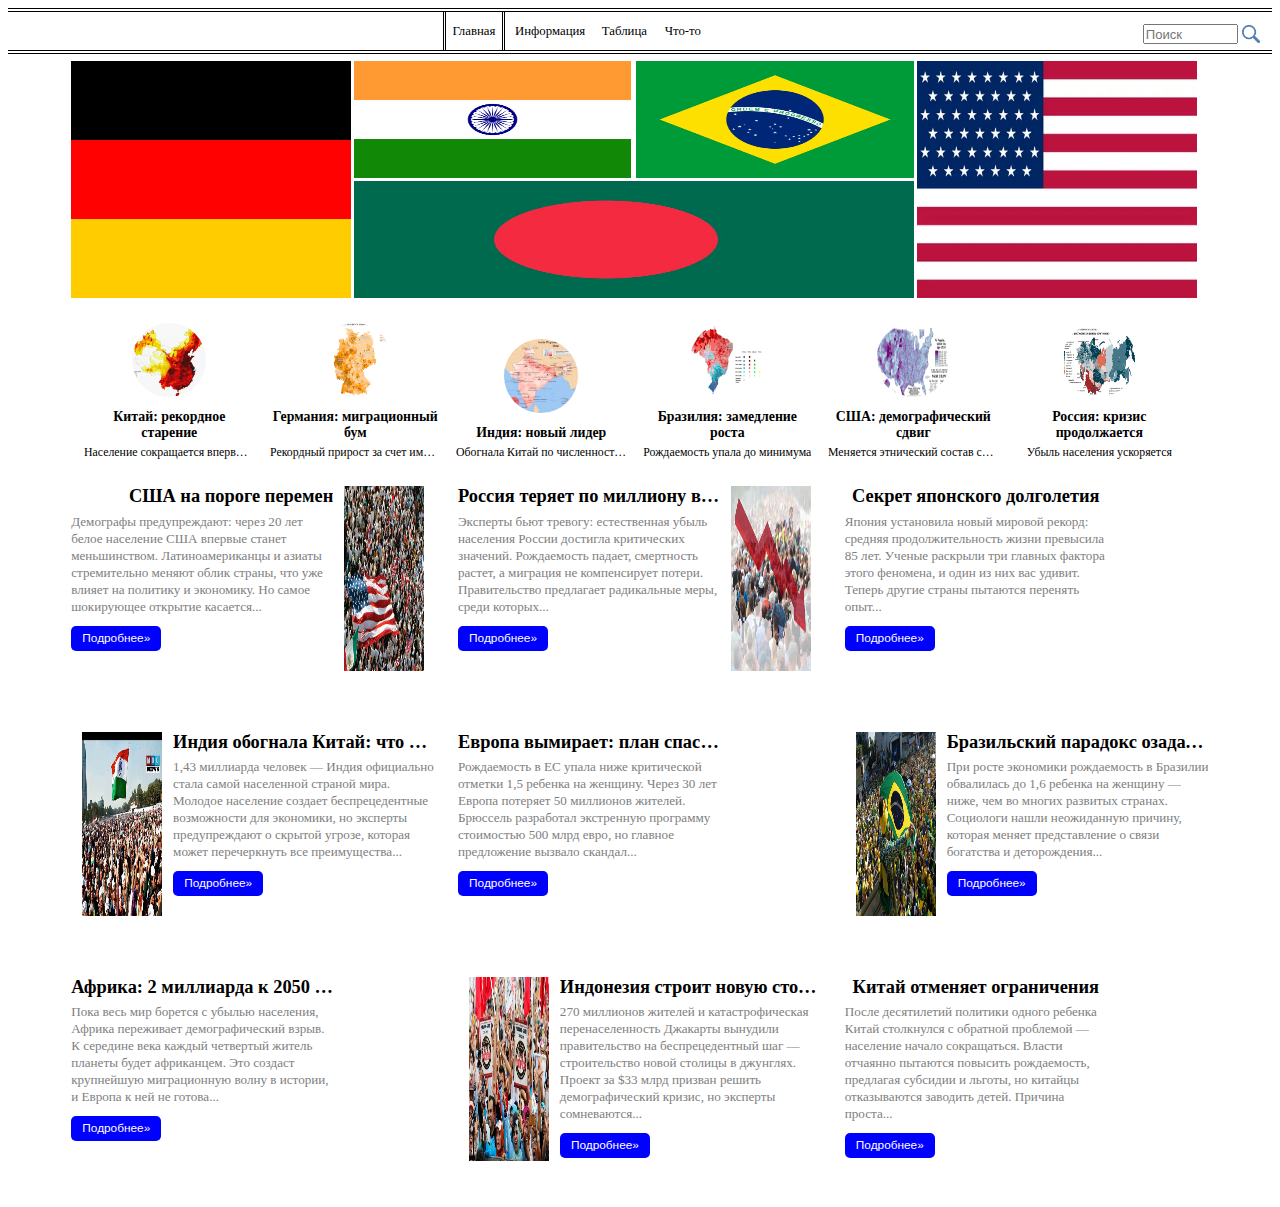
<file: index.html>
<!DOCTYPE html>
<html lang="ru">
    <head>
        <meta charset="UTF-8">
        <link href = "style.css" rel = "stylesheet">
        <title>Лаб 2</title>
    </head>
    <body>
        <hr>
        <div class = "menu">
            <div class = "menu_item" id = "green"><a href = "index.html">Главная</a></div>
            <div class = "menu_item"><a href = "page2.html">Информация</a></div>
            <div class = "menu_item"><a href = "page3.html">Таблица</a></div>
            <div class = "menu_item"><a href = "#">Что-то</a></div>
            <div class = "search_container">
                <input class = "search" type = "text" placeholder = "Поиск">
                <img class = "search_pic" src = "images/search.jpg" alt="Поиск">
            </div>
        </div>
        <hr id = "bottom">
        
        <div class = "pictures">
            <img class = "pictures_left" src = "images/germany.webp" alt="рисунокс лева">
            <div class = "center_images">
                <div class = "top_images">
                    <img class = "pictures_top_left" src = "images/india.webp" alt="рисунок вверху слева">
                    <img class = "pictures_top_right" src = "images/brasilia.webp" alt="Изображение вверху справа">
                </div>
                <div class = "bottom_image">
                    <img class = "pictures_bottom_middle" src = "images/bangladesh.webp" alt="рисунок внизу по центру">
                </div>
            </div>
            <img class = "pictures_right" src = "images/usa.webp" alt="рисунок справа">
        </div>
        
        <div class = "circles">
            <div>
                <img class = "circle" src = "images/china_demography.jpg" alt="круг 1">
                <p class = "circle_header">Китай: рекордное старение</p>
                <p class = "circle_text">Население сокращается впервые за 60 лет</p>
            </div>
            <div>
                <img class = "circle" src = "images/germany_demography.jpg" alt="круг 2">
                <p class = "circle_header">Германия: миграционный бум</p>
                <p class = "circle_text">Рекордный прирост за счет иммиграции</p>
            </div>
            <div>
                <img class = "circle" src = "images/india_demography.png" alt="круг 3">
                <p class = "circle_header">Индия: новый лидер</p>
                <p class = "circle_text">Обогнала Китай по численности населения</p>
            </div>
            <div>
                <img class = "circle" src = "images/brasilia_demography.webp" alt="круг 4">
                <p class = "circle_header">Бразилия: замедление роста</p>
                <p class = "circle_text">Рождаемость упала до минимума</p>
            </div>
            <div>
                <img class = "circle" src = "images/usa_demography.png" alt="круг 5">
                <p class = "circle_header">США: демографический сдвиг</p>
                <p class = "circle_text">Меняется этнический состав страны</p>
            </div>
            <div>
                <img class = "circle" src = "images/russia_demography.png" alt="круг 6">
                <p class = "circle_header">Россия: кризис продолжается</p>
                <p class = "circle_text">Убыль населения ускоряется</p>
            </div>
        </div>

        <div class = "pictures_with_text">
            <div class = "titles_top">
                <div class = "titles_item">
                    <div class = "titles_content">
                        <p class = "title_header title_header_right">США на пороге перемен</p>
                        <p class = "title_text">
                            Демографы предупреждают: через 20 лет белое население США впервые станет меньшинством. 
                            Латиноамериканцы и азиаты стремительно меняют облик страны, 
                            что уже влияет на политику и экономику. 
                            Но самое шокирующее открытие касается...
                        </p>
                        <button class = "title_button">Подробнее»</button>
                    </div>
                    <img class = "titles_pic" src = "images/usa_news.jpg" alt="Заголовок 1">
                </div>
                
                <div class = "titles_item">
                    <div class = "titles_content">
                        <p class = "title_header title_header title_header_right">Россия теряет по миллиону в год</p>
                        <p class = "title_text">
                            Эксперты бьют тревогу: естественная убыль населения России достигла критических значений. 
                            Рождаемость падает, смертность растет, а миграция не компенсирует потери. 
                            Правительство предлагает радикальные меры, среди которых...
                        </p>
                        <button class = "title_button">Подробнее»</button>
                    </div>
                    <img class = "titles_pic" src = "images/russia_news.jpg" alt="Заголовок 2">
                </div>
                
                <div class = "titles_item">
                    <div class = "titles_content">
                        <p class = "title_header title_header_middle">Секрет японского долголетия</p>
                        <p class = "title_text"
                        >Япония установила новый мировой рекорд: средняя продолжительность жизни превысила 85 лет. 
                            Ученые раскрыли три главных фактора этого феномена, и один из них вас удивит. 
                            Теперь другие страны пытаются перенять опыт...
                        </p>
                        <button class = "title_button">Подробнее»</button>
                    </div>
                </div>
            </div>
            
            <div class = "titles_middle">
                <div class = "titles_item">
                    <img class = "titles_pic" src = "images/india_news.webp" alt="Заголовок 3">
                    <div class = "titles_content">
                        <p class = "title_header">Индия обогнала Китай: что дальше?</p>
                        <p class = "title_text">
                            1,43 миллиарда человек — Индия официально стала самой населенной страной мира. 
                            Молодое население создает беспрецедентные возможности для экономики, 
                            но эксперты предупреждают о скрытой угрозе, которая может перечеркнуть все преимущества...
                        </p>
                        <button class = "title_button">Подробнее»</button>
                    </div>
                </div>
                
                <div class = "titles_item">
                    <div class = "titles_content">
                        <p class = "title_header title_header_middle">Европа вымирает: план спасения</p>
                        <p class = "title_text">
                            Рождаемость в ЕС упала ниже критической отметки 1,5 ребенка на женщину. 
                            Через 30 лет Европа потеряет 50 миллионов жителей. 
                            Брюссель разработал экстренную программу стоимостью 500 млрд евро, 
                            но главное предложение вызвало скандал...
                        </p>
                        <button class = "title_button">Подробнее»</button>
                    </div>
                </div>
                
                <div class = "titles_item">
                    <img class = "titles_pic" src = "images/brasilia_news.jpg" alt="Заголовок 4">
                    <div class = "titles_content">
                        <p class = "title_header">Бразильский парадокс озадачил ученых</p>
                        <p class = "title_text">
                            При росте экономики рождаемость в Бразилии обвалилась до 1,6 ребенка на женщину 
                            — ниже, чем во многих развитых странах. 
                            Социологи нашли неожиданную причину, которая меняет представление 
                            о связи богатства и деторождения...
                        </p>
                        <button class = "title_button">Подробнее»</button>
                    </div>
                </div>
            </div>
            
            <div class = "titles_bottom">
                <div class = "titles_item">
                    <div class = "titles_content">
                        <p class = "title_header title_header_middle">Африка: 2 миллиарда к 2050 году</p>
                        <p class = "title_text">
                            Пока весь мир борется с убылью населения, Африка переживает демографический взрыв.
                             К середине века каждый четвертый житель планеты будет африканцем. 
                             Это создаст крупнейшую миграционную волну в истории, и Европа к ней не готова...
                            </p>
                        <button class = "title_button">Подробнее»</button>
                    </div>
                </div>
                
                <div class = "titles_item">
                    <img class = "titles_pic" src = "images/indonesia_news.webp" alt="Заголовок 5">
                    <div class = "titles_content">
                        <p class = "title_header">Индонезия строит новую столицу</p>
                        <p class = "title_text">
                            270 миллионов жителей и катастрофическая перенаселенность Джакарты вынудили правительство
                            на беспрецедентный шаг — строительство новой столицы в джунглях. 
                            Проект за $33 млрд призван решить демографический кризис, но эксперты сомневаются...
                        </p>
                        <button class = "title_button">Подробнее»</button>
                    </div>
                </div>
                
                <div class = "titles_item">
                    <div class = "titles_content">
                        <p class = "title_header title_header_middle">Китай отменяет ограничения</p>
                        <p class = "title_text">
                            После десятилетий политики одного ребенка Китай столкнулся
                            с обратной проблемой — население начало сокращаться. 
                            Власти отчаянно пытаются повысить рождаемость, 
                            предлагая субсидии и льготы, но китайцы отказываются заводить детей. 
                            Причина проста...
                        </p>
                        <button class = "title_button">Подробнее»</button>
                    </div>
                </div>
            </div>
        </div>
    </body>
</html>
</file>
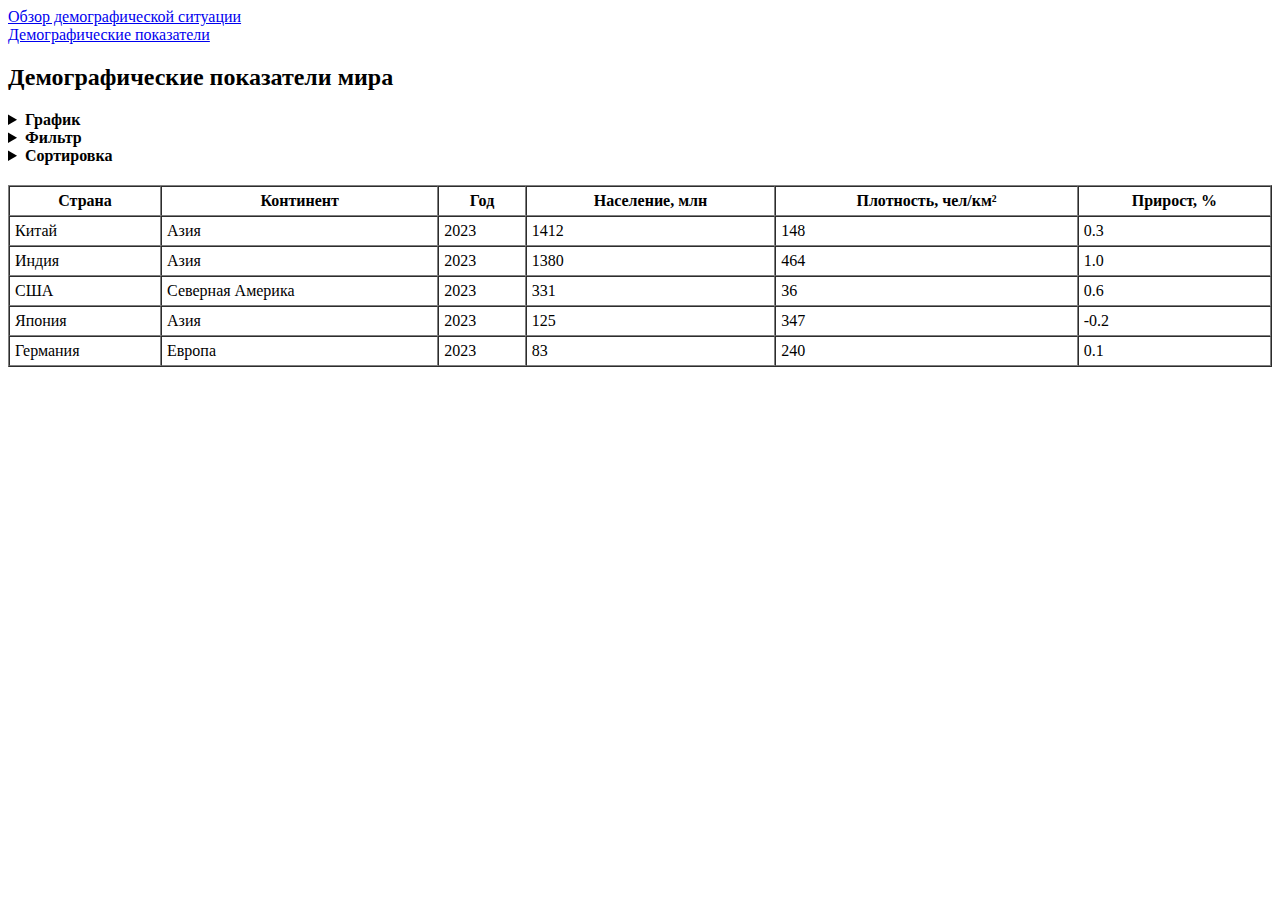
<file: page3.html>
<!DOCTYPE html>
<html lang="ru">
<head>
</head>
<body>

<a href="index.html">Обзор демографической ситуации</a><br>
<a href="page3.html">Демографические показатели</a>

<h2>Демографические показатели мира</h2>

<details>
    <summary><strong>График</strong></summary>
    <p><strong>Значение по оси ОХ</strong></p>
    <input type="checkbox"> Тип<br>
    <input type="checkbox"> Страна<br>
    <input type="checkbox"> Год<br>
    
    <p><strong>Значение по оси ОУ</strong></p>
    <input type="checkbox"> Численность населения<br>
    <input type="checkbox"> Плотность населения<br>
    <input type="checkbox"> Прирост населения<br>
    
    <button>Отрисовать</button>
    <p>[Здесь будет график]</p>
</details>

<details>
    <summary><strong>Фильтр</strong></summary>
    Название: <input type="text"><br>
    Страна: <input type="text"><br>
    Континент: <input type="text"><br>
    Год: от <input type="text"> до <input type="text"><br>
    Население: от <input type="text"> до <input type="text"><br>
    <button>Найти</button>
</details>

<details>
    <summary><strong>Сортировка</strong></summary>
    Первый уровень: 
    <select>
        <option>нет</option>
        <option>Страна</option>
        <option>Население</option>
        <option>Плотность</option>
    </select>
    по убыванию? <input type="checkbox"><br>
    
    Второй уровень: 
    <select>
        <option>нет</option>
        <option>Страна</option>
        <option>Население</option>
        <option>Плотность</option>
    </select>
    по убыванию? <input type="checkbox"><br>
    
    Третий уровень: 
    <select>
        <option>нет</option>
        <option>Страна</option>
        <option>Население</option>
        <option>Плотность</option>
    </select>
    по убыванию? <input type="checkbox"><br>
    <button>Сортировать</button>
</details>

<table border="1" cellpadding="5" cellspacing="0" style="width: 100%; margin-top: 20px;">
    <tr>
        <th>Страна</th>
        <th>Континент</th>
        <th>Год</th>
        <th>Население, млн</th>
        <th>Плотность, чел/км²</th>
        <th>Прирост, %</th>
    </tr>
    <tr>
        <td>Китай</td>
        <td>Азия</td>
        <td>2023</td>
        <td>1412</td>
        <td>148</td>
        <td>0.3</td>
    </tr>
    <tr>
        <td>Индия</td>
        <td>Азия</td>
        <td>2023</td>
        <td>1380</td>
        <td>464</td>
        <td>1.0</td>
    </tr>
    <tr>
        <td>США</td>
        <td>Северная Америка</td>
        <td>2023</td>
        <td>331</td>
        <td>36</td>
        <td>0.6</td>
    </tr>
    <tr>
        <td>Япония</td>
        <td>Азия</td>
        <td>2023</td>
        <td>125</td>
        <td>347</td>
        <td>-0.2</td>
    </tr>
    <tr>
        <td>Германия</td>
        <td>Европа</td>
        <td>2023</td>
        <td>83</td>
        <td>240</td>
        <td>0.1</td>
    </tr>
</table>

</body>
</html>
</file>
<file: style.css>
.menu
{
    text-align: center;
    width: 100%;
    white-space: nowrap;
}

hr
{
    border: none;
    border-top: 4px double black;
    margin: 0px;
}

hr#bottom
{
    margin-bottom : 0.5%;
}

.menu_item
{
    display: inline-block;
    width: auto;
    min-width: 3vw;
    padding: 0 0.5%;
    line-height: 300%;
    vertical-align: middle;
    font-size: 1vw;
    height: 100%;
}

.menu_item#green
{
    color : green;
    border-left: 3px double #000;
    border-right: 3px double #000;
}

.menu_item a
{
    text-decoration : none;
    color: black;
}

.menu_item:hover a,
.menu_item:hover a:link,
.menu_item:hover a:visited
{
    color: green;
}

.menu_item:hover
{
    line-height: 294%;
}

.search_container
{
    display: inline-block;
    vertical-align: middle;
    float: right;
    line-height: normal;
    margin-right: 1%;
    padding-top: calc(0.5em + 0.3vw);
}

.search
{
    vertical-align: middle;
    margin: 0;
    padding: 0.3%;
    width: 7vw;
    font-size: calc(8px + 0.4vw);
}

.search_pic
{
    width: calc(12px + 0.5vw);
    height: calc(12px + 0.5vw);
    vertical-align: middle;
    margin-left: 0.3%;
}

.pictures
{
    width: 90%;
    max-width: 1620px;
    height: 18.5vw;
    max-height: 300px;
    margin-left: auto;
    margin-right: auto;
    white-space: nowrap;
    font-size: 0;
}

.pictures_left
{
    display: inline-block;
    width: 24.625%;
    height: 100%;
    vertical-align: top;
    margin-right: 0.25%;
}

.center_images
{
    display: inline-block;
    width: 49.25%;
    height: 100%;
    vertical-align: top;
    margin-right: 0.25%;
}

.pictures_right
{
    display: inline-block;
    width: 24.625%;
    height: 100%;
    vertical-align: top;
}

.top_images
{
    width: 100%;
    height: 49.5%;
    margin-bottom: 0.5%;
    white-space: nowrap;
    font-size: 0;
}

.bottom_image
{
    width: 100%;
    height: 49.5%;
}

.pictures_top_left
{
    display: inline-block;
    width: 49.5%;
    height: 100%;
    margin-right: 0.5%;
}

.pictures_top_right
{
    display: inline-block;
    width: 49.7%;
    height: 100%;
    margin-left : 0.25%;
}

.pictures_bottom_middle
{
    width: 100%;
    height: 100%;
    display: block;
}

.circles
{
    width: 90%;
    max-width: 1700px;
    margin : 0 auto;
    margin-top: 2%;
    text-align: center;
}

.circles div 
{
    display: inline-block;
    width: 15%;
    margin-right: 1%;
}

.circle
{
    width: calc(10px + 5vw);
    height: calc(10px + 5vw);
    border-radius: 50%;
}

.circle_header
{
    text-align: center;
    font-weight: bold;
    margin: 0px;
    margin-top: 5%;
    font-size: calc(10px + 0.3vw);
    overflow: hidden;
    text-overflow: ellipsis;
}

.circle_text
{
    text-align: center;
    margin: 0px;
    margin-top: 2%;
    font-size: calc(8px + 0.3vw);
    overflow: hidden;
    text-overflow: ellipsis;
    white-space: nowrap;
}

.pictures_with_text
{
    width: 90%;
    max-width: 1620px;
    margin-left: auto;
    margin-right: auto;
}

.titles_top, .titles_middle, .titles_bottom
{
    width: 100%;
    height: calc(120px + 8vw);
    max-height: 250px;
    margin-top: 2%;
    white-space: nowrap;
    font-size: 0;
}

.titles_item
{
    display: inline-block;
    width: 32%;
    height: 100%;
    vertical-align: top;
    margin-right: 2%;
    white-space: nowrap;
}

.titles_pic
{
    width: 22%;
    height: 83%;
    display: inline-block;
    vertical-align: top;
    margin : 0 3%;
}

.titles_content
{
    display: inline-block;
    width: 72%;
    height: 100%;
    white-space: normal;
    font-size: 16px;
}

.title_header
{
    font-weight: bold;
    font-size: calc(12px + 0.5vw);
    margin: 0px;
    margin-bottom: 2%;
    overflow: hidden;
    text-overflow: ellipsis;
    white-space: nowrap;
}

.title_header_right
{
    text-align: right;
}

.title_header_middle
{
    text-align: center;
}

.title_text
{
    margin: 2% 0;
    color: grey;
    word-wrap: break-word;
    font-size: calc(8px + 0.4vw);
    line-height: 1.3;
    max-height: calc(59% + 10px);
    text-overflow: ellipsis;
}

.title_button
{
    background-color: blue;
    color: white;
    border: none;
    border-radius: 5px;
    padding: calc(3px + 0.2vw) calc(6px + 0.4vw);
    margin-top: 2%;
    font-size: calc(8px + 0.3vw);
    white-space: nowrap;
}
</file>
